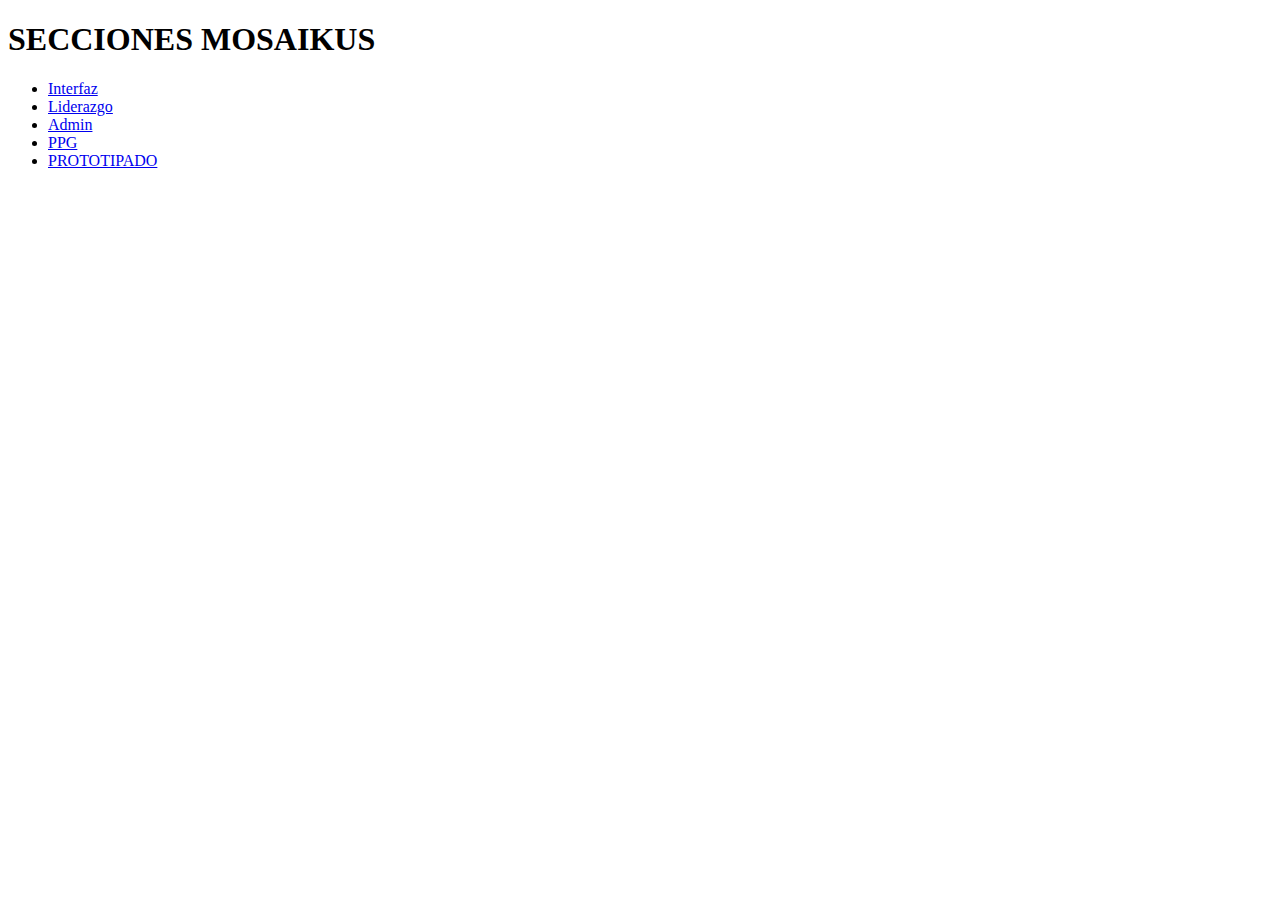
<file: index.html>
<!DOCTYPE html>
<html lang="en">
<head>
    <meta charset="UTF-8">
    <meta name="viewport" content="width=device-width, initial-scale=1.0">
    <title>Index Mosaikus</title>
</head>
<body>
    <h1>SECCIONES MOSAIKUS</h1>
    <div class="websites">
        <ul>
            <li><a href="first.html">Interfaz</a></li>
            <li><a href="liderazgo.html">Liderazgo</a></li>
            <li><a href="admin.html">Admin</a></li>
            <li><a href="ppg.html">PPG</a></li>
            <li><a href="prototipado.html">PROTOTIPADO</a></li>
        </ul>
    </div>
</body>
</html>
</file>
